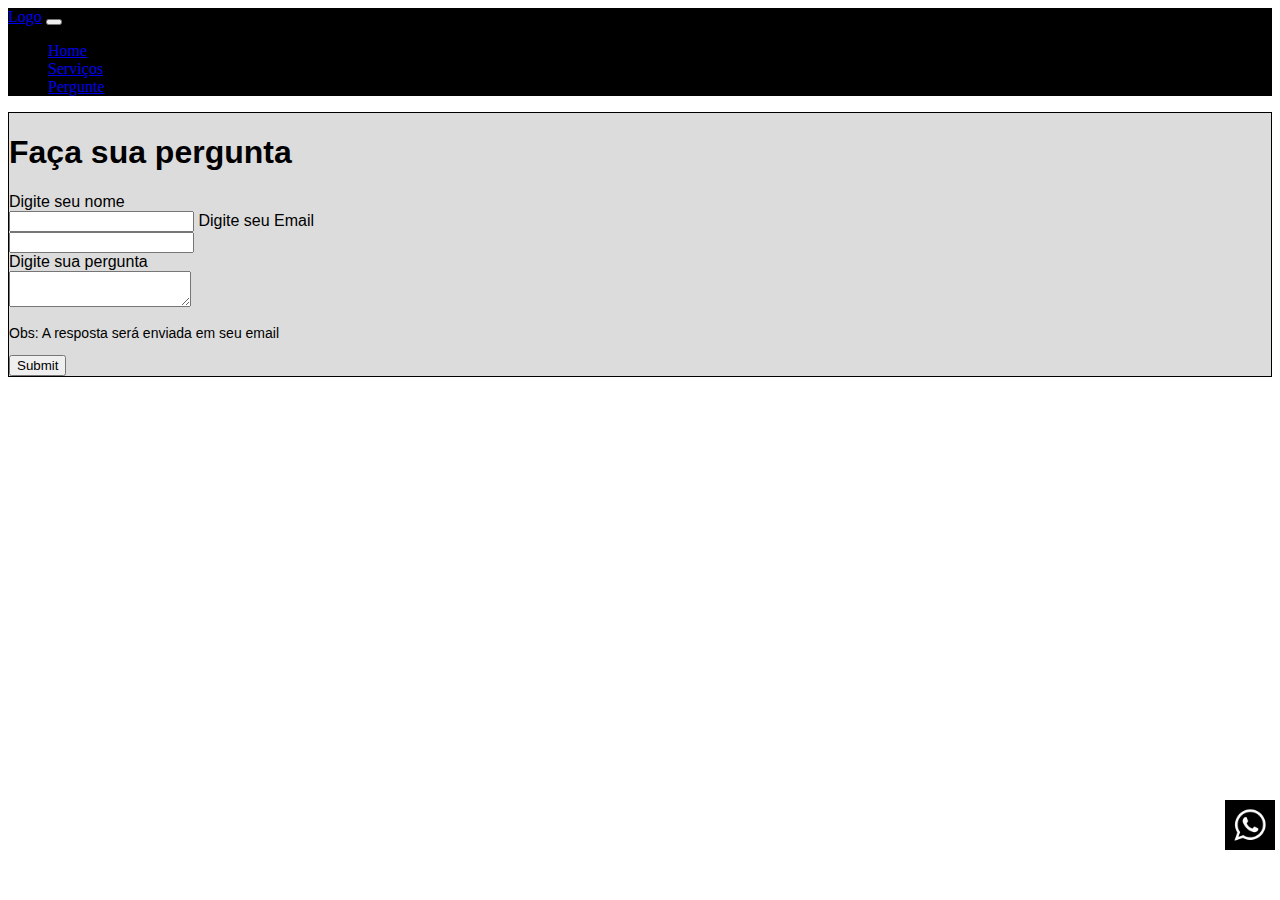
<file: pergunte.html>
<!DOCTYPE html>
<html dir="ltr" lang="pt-br">
  <head>
    <meta charset="utf-8">

    <meta name="viewport" content="width=device-width, initial-scale=1, shrink-to-fit=no">
    <link rel="stylesheet" href="https://cdn.jsdelivr.net/npm/bootstrap@4.6.0/dist/css/bootstrap.min.css" integrity="sha384-B0vP5xmATw1+K9KRQjQERJvTumQW0nPEzvF6L/Z6nronJ3oUOFUFpCjEUQouq2+l" crossorigin="anonymous">

    <link rel="stylesheet" type="text/css" href="css/style.css">

    <title>Lavanderia</title>
  </head>
  <body>
    <header> <!-- Início header -->
    	<nav class="navbar navbar-expand-sm navbar-dark bg-black" >
			<a href="#" class="navbar-brand">Logo</a>
			<button class="navbar-toggler" data-toggle="collapse" data-target="#nav-target">
				<span class="navbar-toggler-icon"></span>
			</button>
			<div class="collapse navbar-collapse" id="nav-target">
				<ul class="navbar-nav ml-auto">
					<li class="nav-item">
						<a href="index.html" class="nav-link">Home</a>
					</li>
					<li class="nav-item">
						<a href="servicos.html" class="nav-link">Serviços</a>
					</li>
					<li class="nav-item">
						<a href="pergunte.html" class="nav-link">Pergunte</a>
					</li>
				</ul>
			</div>
		</nav>
	</header> <!-- Fim header -->
	<main> <!-- Início main -->
		<section class="d-flex justify-content-center p-3">
			<form style="border: 1px solid black; background: #DCDCDC;" class="d-inline-block p-5 rounded">
				<h1 class="text-center mb-4">Faça sua pergunta</h1>
					<label>
						Digite seu nome<br>
						<input type="text" name="" required>
					</label>
					<label>
						Digite seu Email<br>
						<input type="email" name="" required>
					</label>
					<br>
					<label>
						Digite sua pergunta<br>
						<textarea required></textarea>
					</label>
					<br>
					<p style="font-size: 14px;">Obs: A resposta será enviada em seu email</p>
					<div class="text-center">
						<input type="submit" name="" class="mt-3 btn-dark rounded">
					</div>					
			</form>
		</section>
		<div id="float-whats" class="rounded">
      <a href="#" target="_blank">
        <img src="img/whats.png">
      </a>
    </div>

	</main> <!-- Fim main -->
	<footer> <!-- Início footer -->
		
	</footer> <!-- fim footer -->

    <script src="https://code.jquery.com/jquery-3.5.1.slim.min.js" integrity="sha384-DfXdz2htPH0lsSSs5nCTpuj/zy4C+OGpamoFVy38MVBnE+IbbVYUew+OrCXaRkfj" crossorigin="anonymous"></script>
    <script src="https://cdn.jsdelivr.net/npm/bootstrap@4.6.0/dist/js/bootstrap.bundle.min.js" integrity="sha384-Piv4xVNRyMGpqkS2by6br4gNJ7DXjqk09RmUpJ8jgGtD7zP9yug3goQfGII0yAns" crossorigin="anonymous"></script>
  </body>
</html>
</file>
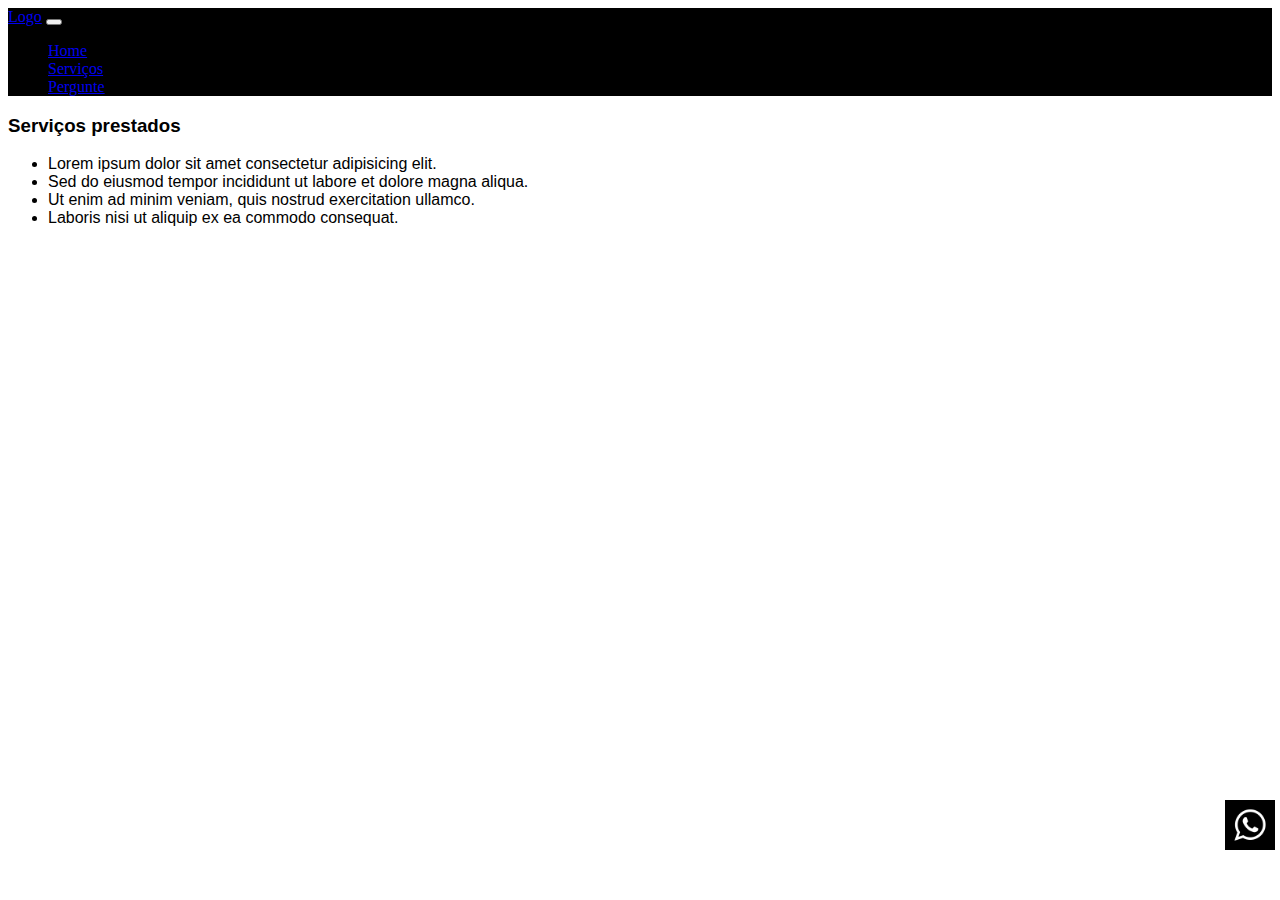
<file: servicos.html>
<!DOCTYPE html>
<html dir="ltr" lang="pt-br">
  <head>
    <meta charset="utf-8">

    <meta name="viewport" content="width=device-width, initial-scale=1, shrink-to-fit=no">
    <link rel="stylesheet" href="https://cdn.jsdelivr.net/npm/bootstrap@4.6.0/dist/css/bootstrap.min.css" integrity="sha384-B0vP5xmATw1+K9KRQjQERJvTumQW0nPEzvF6L/Z6nronJ3oUOFUFpCjEUQouq2+l" crossorigin="anonymous">

    <link rel="stylesheet" type="text/css" href="css/style.css">

    <title>Lavanderia</title>
  </head>
  <body>
    <header> <!-- Início header -->
    	<nav class="navbar navbar-expand-sm navbar-dark bg-black" >
			<a href="#" class="navbar-brand">Logo</a>
			<button class="navbar-toggler" data-toggle="collapse" data-target="#nav-target">
				<span class="navbar-toggler-icon"></span>
			</button>
			<div class="collapse navbar-collapse" id="nav-target">
				<ul class="navbar-nav ml-auto">
					<li class="nav-item">
						<a href="index.html" class="nav-link">Home</a>
					</li>
					<li class="nav-item">
						<a href="servicos.html" class="nav-link">Serviços</a>
					</li>
					<li class="nav-item">
						<a href="pergunte.html" class="nav-link">Pergunte</a>
					</li>
				</ul>
			</div>
		</nav>
	</header> <!-- Fim header -->
	<main> <!-- Início main -->
		
		<section class="p-2">
			<h3>Serviços prestados</h3>
			<ul>
				<li>Lorem ipsum dolor sit amet consectetur adipisicing elit.</li>
				<li>Sed do eiusmod tempor incididunt ut labore et dolore magna aliqua.</li>
				<li>Ut enim ad minim veniam, quis nostrud exercitation ullamco.</li>
				<li>Laboris nisi ut aliquip ex ea commodo consequat.</li>
			</ul>
		</section>

		<div id="float-whats" class="rounded">
      <a href="#" target="_blank">
        <img src="img/whats.png">
      </a>
    </div>

	</main> <!-- Fim main -->
	<footer> <!-- Início footer -->
		
	</footer> <!-- fim footer -->

    <script src="https://code.jquery.com/jquery-3.5.1.slim.min.js" integrity="sha384-DfXdz2htPH0lsSSs5nCTpuj/zy4C+OGpamoFVy38MVBnE+IbbVYUew+OrCXaRkfj" crossorigin="anonymous"></script>
    <script src="https://cdn.jsdelivr.net/npm/bootstrap@4.6.0/dist/js/bootstrap.bundle.min.js" integrity="sha384-Piv4xVNRyMGpqkS2by6br4gNJ7DXjqk09RmUpJ8jgGtD7zP9yug3goQfGII0yAns" crossorigin="anonymous"></script>
  </body>
</html>
</file>
<file: css/style.css>
/*
****************************** TOPO ******************************
*/
.bg-black{
	background: black;
}

#banner{
	background: #4F4F4F;
	height: 30vh;
}
.img-banner1, .img-banner2{
	height: 30vh;
}
/*
****************************** CORPO ******************************
*/
main{
	font-family:Helvetica, arial, sans-serif;
}
/*
****************************** BOTÃO WHATSAPP ******************************
*/
#float-whats{
	position: fixed;
	right: 5px;
	bottom: 50px;
	height: 50px;
	width: 50px;
	background-color: black;
}
#float-whats img{
	height: 50px;
	width: 50px;
}
/*
****************************** GALERIA ******************************
*/
.galery{
	display: flex;
	flex-wrap: wrap;
	max-width: 1000px;
	margin: 0 auto;
}
.img-galery{
	flex: 1 1 200px;
	margin: 10px;
	background: white;
}
.img-galery img{
	max-width: 100%;
	display: block;
}
.img-galery img:hover{
	cursor: pointer;
	box-shadow: 0 0 7px 3px rgba(0, 0, 0, 0.4);
}
</file>
